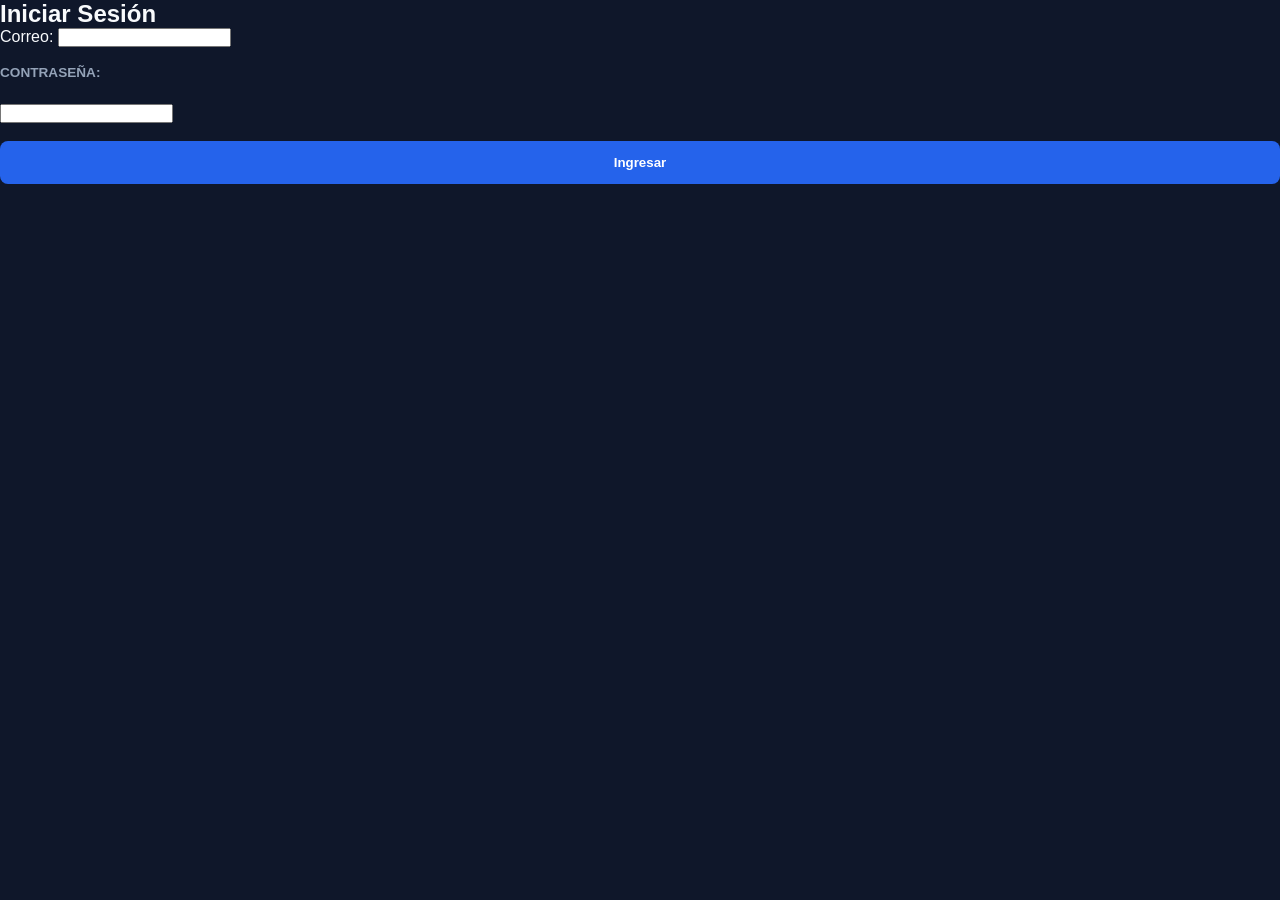
<file: Frontend/login.html>
<!DOCTYPE html>
<html lang="es">
<head>
  <meta charset="UTF-8">
  <meta name="viewport" content="width=device-width, initial-scale=1.0">
  <title>PitchingMetrics Pro – Login</title>
  <link rel="stylesheet" href="style.css">
</head>
<body>
    <h2>Iniciar Sesión</h2>
    <form id="login-form">
        <lobel>Correo:</label>
            <input type="email " id="email" required><br><br>

            <label>Contraseña:</label><br>
            <input type="password" id="password" required><br><br>

            <button type="submit">Ingresar</button>
    </form>

    <p id="error-msg" style="color:red;"></p>
    <script src="login.js"></script>
</body>
</html>
</file>
<file: Frontend/style.css>
:root {
  --bg-primary: #0f172a;
  --bg-card: #1e293b;
  --accent: #2563eb;
  --accent-hover: #1d4ed8;
  --text-main: #f8fafc;
  --text-muted: #94a3b8;
  --success: #22c55e;
  --danger: #ef4444;
  --border: #334155;
}

* {
  box-sizing: border-box;
  margin: 0;
  padding: 0;
  font-family: 'Segoe UI', Tahoma, Geneva, Verdana, sans-serif;
}

body {
  background-color: var(--bg-primary);
  color: var(--text-main);
  min-height: 100vh;
  display: flex;
  flex-direction: column;
}

header {
  background: var(--bg-card);
  padding: 1.2rem 2rem;
  border-bottom: 1px solid var(--border);
  display: flex;
  justify-content: space-between;
  align-items: center;
}

header h1 {
  font-size: 1.4rem;
  font-weight: 700;
  color: var(--text-main);
}

header span {
  color: var(--accent);
}

.container {
  display: grid;
  grid-template-columns: 320px 1fr;
  gap: 1.5rem;
  padding: 1.5rem;
  max-width: 1600px;
  margin: 0 auto;
  width: 100%;
}

.card {
  background: var(--bg-card);
  border: 1px solid var(--border);
  border-radius: 12px;
  padding: 1.5rem;
}

.form-group {
  margin-bottom: 1.2rem;
}

label {
  display: block;
  font-size: 0.85rem;
  color: var(--text-muted);
  margin-bottom: 0.4rem;
  font-weight: 600;
  text-transform: uppercase;
}

select, input[type="file"], input[type="text"] {
  width: 100%;
  padding: 0.75rem;
  background: #090d16;
  border: 1px solid var(--border);
  border-radius: 8px;
  color: white;
  outline: none;
}

button {
  width: 100%;
  padding: 0.85rem;
  background: var(--accent);
  color: white;
  border: none;
  border-radius: 8px;
  font-weight: 600;
  cursor: pointer;
  transition: 0.2s ease;
}

button:hover {
  background: var(--accent-hover);
}

button:disabled {
  background: var(--border);
  cursor: not-allowed;
}

.main-content {
  display: grid;
  grid-template-columns: 1.2fr 1fr;
  gap: 1.5rem;
}

.video-container {
  display: flex;
  flex-direction: column;
  gap: 1rem;
}

video {
  width: 100%;
  border-radius: 8px;
  background: black;
  border: 1px solid var(--border);
}

.metrics-section h3 {
  font-size: 1.1rem;
  margin-bottom: 1rem;
  padding-bottom: 0.4rem;
  border-bottom: 2px solid var(--accent);
}

.metric-card {
  padding: 1rem;
  border-radius: 8px;
  margin-bottom: 0.8rem;
  border-left: 4px solid var(--border);
  background: rgba(255, 255, 255, 0.02);
}

.metric-card.excellent {
  border-left-color: var(--success);
  background: rgba(34, 197, 94, 0.05);
}

.metric-card.risk {
  border-left-color: var(--danger);
  background: rgba(239, 68, 68, 0.05);
}

.metric-header {
  display: flex;
  justify-content: space-between;
  font-weight: 600;
  margin-bottom: 0.4rem;
}

.metric-desc {
  font-size: 0.85rem;
  color: var(--text-muted);
}

.spinner {
  display: none;
  text-align: center;
  padding: 1rem;
  font-size: 0.9rem;
  color: var(--accent);
}
.container {
  display: grid;
  grid-template-columns: 300px 1fr 380px; /* Panel Izq, Reproductor, Diagnóstico */
  gap: 1.5rem;
  padding: 1.5rem;
  max-width: 1600px;
  margin: 0 auto;
  align-items: start;
}

/* Ajustes para las tarjetas */
.card {
  background-color: #1a2332;
  border-radius: 12px;
  padding: 1.5rem;
  border: 1px solid #2a3547;
}

/* El reproductor debe adaptarse al ancho de su columna */
video {
  width: 100%;
  height: auto;
  max-height: 500px;
  border-radius: 8px;
  background-color: #000;
}
</file>
